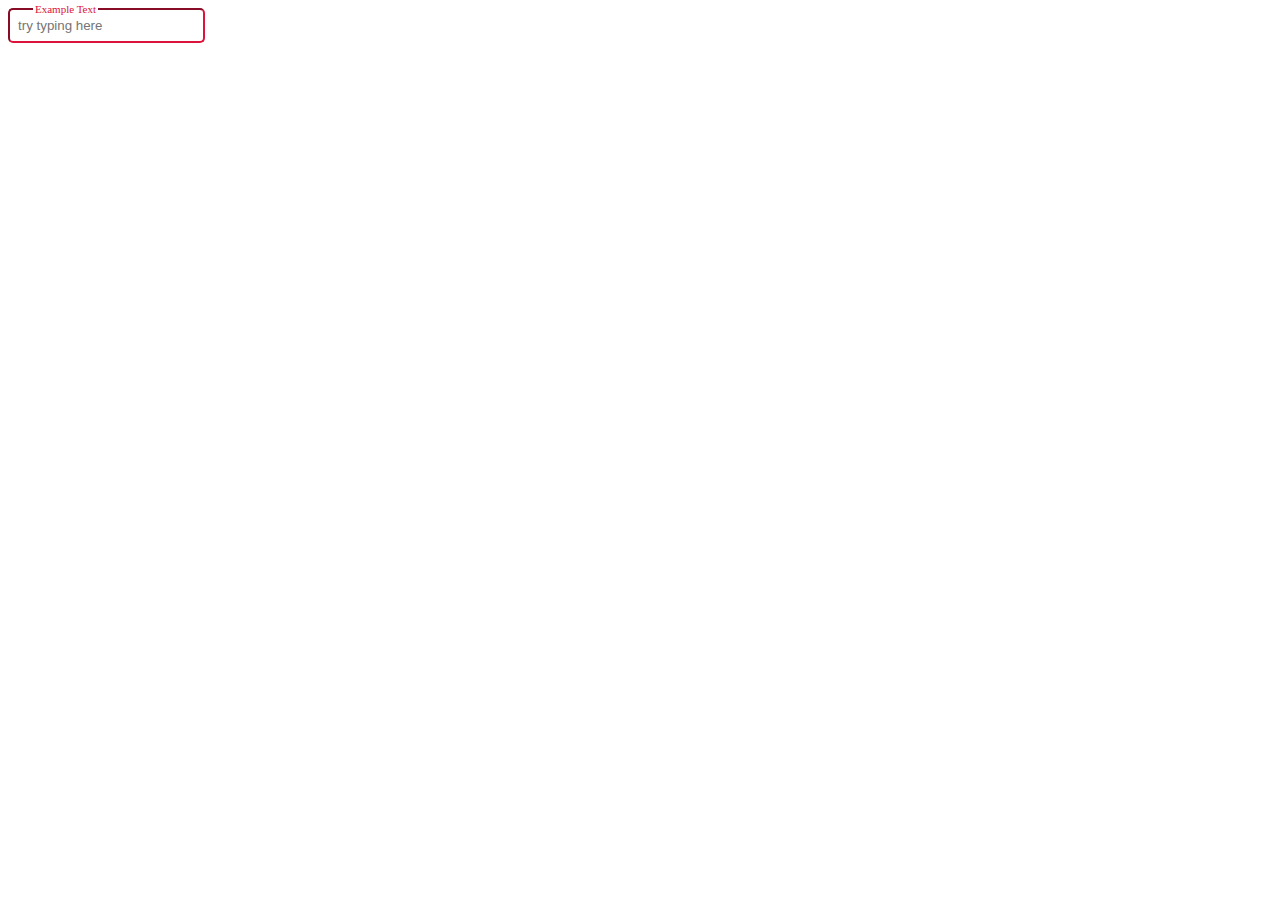
<file: IntroWebDev/css/index.html>
<!DOCTYPE html>
<html lang="en">
  <head>
    <meta charset="UTF-8">
    <meta name="description" content="Play with CSS">
    <meta name="viewport" content="width=device-width, initial-scale=1.0">
    <title>Play with CSS</title>
    <link rel="stylesheet" href="./style.css" type="text/css">
  </head>
  <body>
    <!-- Grid -->

    <!-- <div class="my-page">
      <header class="my-page-header">header</header>
      <div class="my-page-body">body</div>
      <div class="my-page-sidebar">sidebar</div>
      <footer class="my-page-footer">footer</footer>
    </div> -->

    <!-- Animations -->

    <!-- <ul class="guitars-list">
      <li>linear: <span class="guitar linear">🎸</span></li>
      <li>ease: <span class="guitar ease">🎸</span></li>
      <li>ease-in-out: <span class="guitar ease-in-out">🎸</span></li>
      <li>ease-in: <span class="guitar ease-in">🎸</span></li>
      <li>ease-out: <span class="guitar ease-out">🎸</span></li>
      <li>cubic-bezier: <span class="guitar cubic-bezier">🎸</span></li>
    </ul>

    <div class="rainbow-boi">Rainbow</div> -->

    <!-- Overlayed input -->

    <div class="example-group">
      <label for="example" class="input-label">Example Text</label>
      <input id="example" class="example-input" placeholder="try typing here">
    </div>
  </body>
</html>
</file>
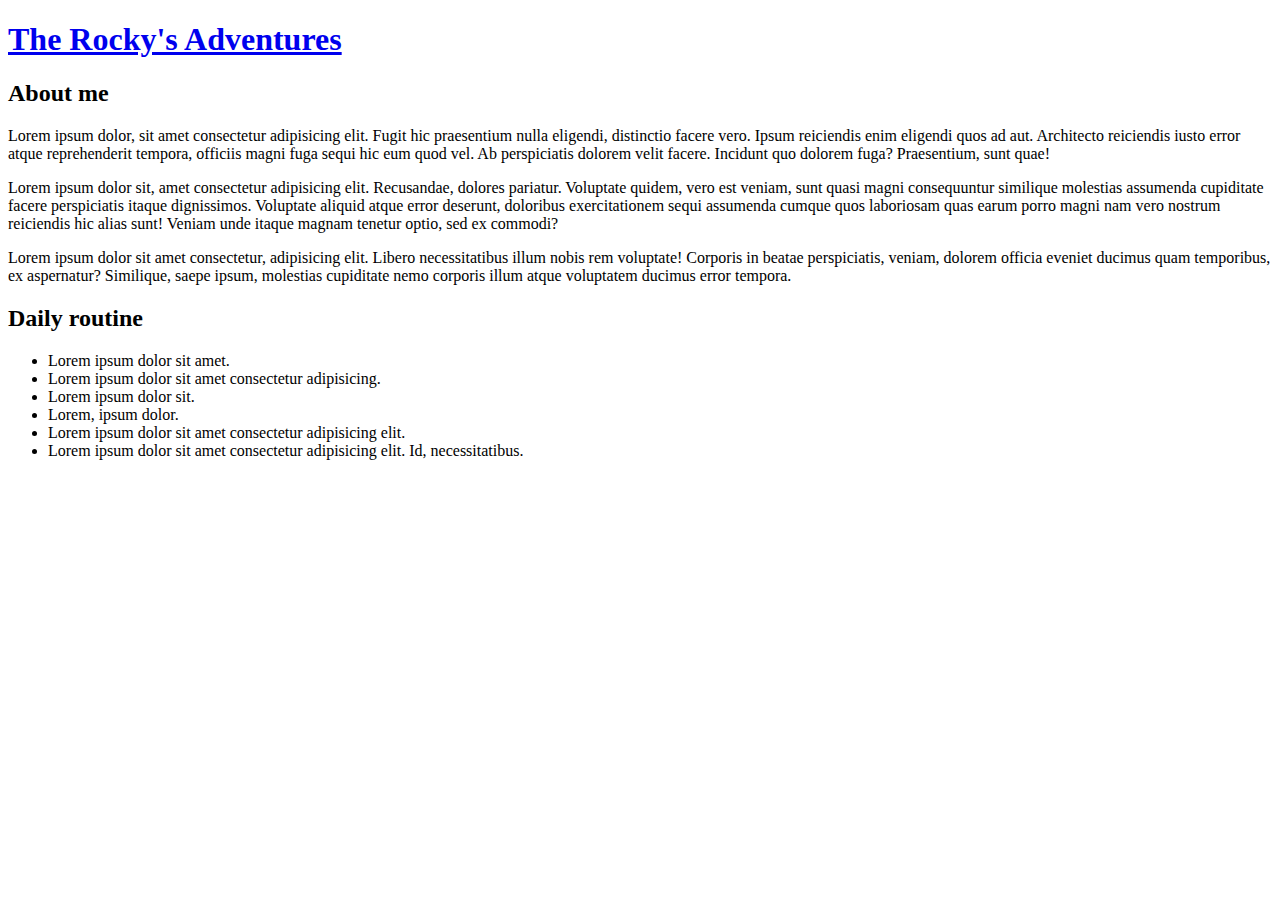
<file: IntroWebDev/html/project/about.html>
<!DOCTYPE html>
<html lang="en">
  <head>
    <meta charset="UTF-8">
    <meta name="description" content="The Rocky's world">
    <meta name="viewport" content="width=device-width, initial-scale=1.0">
    <title>About me 🐾</title>
    <link rel="icon" href="./assets/folder_dog_13105.png" type="image/png">
  </head>
  <body>
    <nav>
      <h1>
        <a href="./index.html">The Rocky's Adventures</a>
      </h1>
    </nav>
    <section class="intro">
      <h2>About me</h2>
      <p>Lorem ipsum dolor, sit amet consectetur adipisicing elit. Fugit hic praesentium nulla eligendi, distinctio facere vero. Ipsum reiciendis enim eligendi quos ad aut. Architecto reiciendis iusto error atque reprehenderit tempora, officiis magni fuga sequi hic eum quod vel. Ab perspiciatis dolorem velit facere. Incidunt quo dolorem fuga? Praesentium, sunt quae!</p>
      <p>Lorem ipsum dolor sit, amet consectetur adipisicing elit. Recusandae, dolores pariatur. Voluptate quidem, vero est veniam, sunt quasi magni consequuntur similique molestias assumenda cupiditate facere perspiciatis itaque dignissimos. Voluptate aliquid atque error deserunt, doloribus exercitationem sequi assumenda cumque quos laboriosam quas earum porro magni nam vero nostrum reiciendis hic alias sunt! Veniam unde itaque magnam tenetur optio, sed ex commodi?</p>
      <p>Lorem ipsum dolor sit amet consectetur, adipisicing elit. Libero necessitatibus illum nobis rem voluptate! Corporis in beatae perspiciatis, veniam, dolorem officia eveniet ducimus quam temporibus, ex aspernatur? Similique, saepe ipsum, molestias cupiditate nemo corporis illum atque voluptatem ducimus error tempora.</p>
    </section>
    <section class="list">
      <h2>Daily routine</h2>
      <ul>
        <li>Lorem ipsum dolor sit amet.</li>
        <li>Lorem ipsum dolor sit amet consectetur adipisicing.</li>
        <li>Lorem ipsum dolor sit.</li>
        <li>Lorem, ipsum dolor.</li>
        <li>Lorem ipsum dolor sit amet consectetur adipisicing elit.</li>
        <li>Lorem ipsum dolor sit amet consectetur adipisicing elit. Id, necessitatibus.</li>
      </ul>
    </section>
  </body>
</html>
</file>
<file: IntroWebDev/css/style.css>
/* Grid */

/* .my-page-header {
  grid-area: nav-header;
  background: red;
  padding: 10px;
}

.my-page-body {
  grid-area: main-body;
  background: blue;
  padding: 10px;
}

.my-page-sidebar {
  grid-area: nav-sidebar;
  background: green;
  padding: 10px;
}

.my-page-footer {
  grid-area: footer;
  background: yellow;
  padding: 10px;
}

.my-page {
  display: grid;
  grid-template-areas:
    "nav-header nav-header  nav-header  nav-sidebar"
    "main-body  main-body   .           nav-sidebar"
    "footer     footer      footer      footer"
} */

/* Animations */

/* .guitar {
  display: inline-block;
  font-size: 30px;
  position: absolute;
  right: 0;
  animation: move 1s infinite alternate;
}

.guitars-list {
  width: 100%;
  max-width: 300px;
  position: relative;
}

.guitars-list li {
  padding: 20px;
}

.linear {
  animation-timing-function: linear;
}

.ease {
  animation-timing-function: ease;
}

.ease-in-out {
  animation-timing-function: ease-in-out;
}

.ease-out {
  animation-timing-function: ease-out;
}

.ease-in {
  animation-timing-function: ease-in;
}

.cubic-bezier {
  animation-timing-function: cubic-bezier(0,1,.5,1);
}

.rainbow-boi {
  font-size: 30px;
  animation: rainbow 4s infinite linear;
}

@keyframes move {
  to { translate: 100px }
}

@keyframes rainbow {
  0%, 100% { color: rgb(255,0,0) }
  8% { color: rgb(255,127,0) }
  16% { color: rgb(255,255,0) }
  25% { color: rgb(127,255,0) }
  33% { color: rgb(0,255,0) }
  41% { color: rgb(0,255,127) }
  50% { color: rgb(0,255,255) }
  58% { color: rgb(0,127,255) }
  66% { color: rgb(0,0,255) }
  75% { color: rgb(127,0,255) }
  83% { color: rgb(255,0,255) }
  91% { color: rgb(255,0,127) }
} */

/* Overlayed input */

.example-group {
  position: relative;
  display: inline-block;
}

.example-input {
  border-color: crimson;
  padding: 8px;
  border-radius: 5px;
}

.input-label {
  background: white;
  color: crimson;
  font-size: 11px;
  position: absolute;
  left: 25px;
  top: -5px;
  padding: 0 2px;
}
</file>
